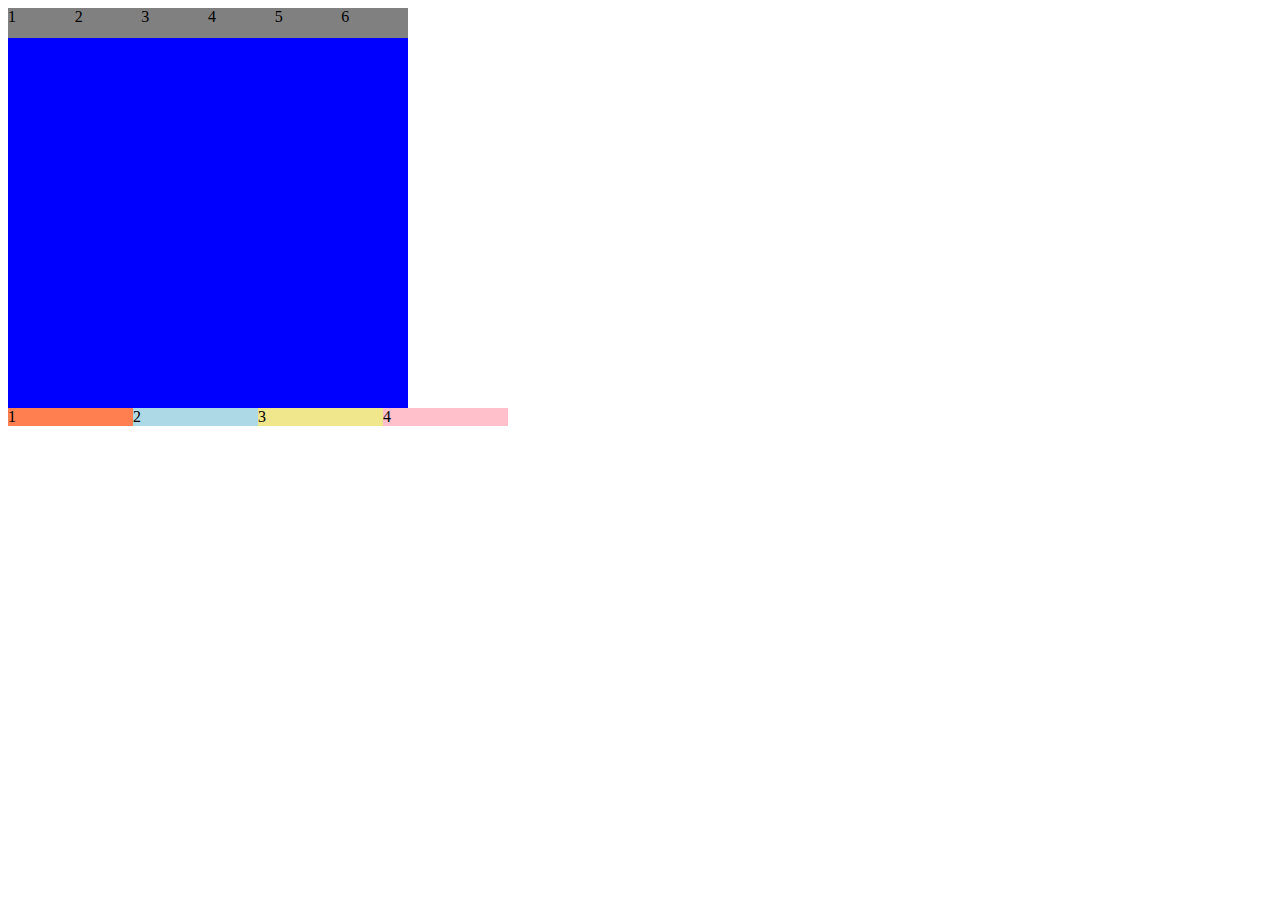
<file: s4.html>
<!DOCTYPE html>
<html lang="en">
<head>
    <meta charset="UTF-8">
    <meta http-equiv="X-UA-Compatible" content="IE=edge">
    <meta name="viewport" content="width=device-width, initial-scale=1.0">
    <title>Document</title>
    <link rel="stylesheet" href="./s4.css">
</head>
<body>
    <div class="container">
       <div class="item">1</div>
       <div class="item">2</div>
       <div class="item">3</div>
       <div class="item">4</div>
       <div class="item">5</div>
       <div class="item">6</div>

    </div>
    <div id="main" class="main">
        <div class="item-1" style="background-color:coral;"> 1 </div>
        <div class="item-2" style="background-color:lightblue;"> 2 </div>
        <div class="item-3" style="background-color:khaki;"> 3 </div>
        <div class="item-4" style="background-color:pink;"> 4 </div>
      </div>
    
    
</body>
</html>
</file>
<file: s4.css>
.container{
    display: flex;
    width: 400px;
    height: 400px;
    background-color: blue;
    /*flex-direction: column;
    flex-wrap: nowrap;
    flex-wrap: wrap;*/

}
.container > .item {
    background-color: gray;
    width: 30%;
    height: 30px;
}
.main{
    display:flex;
    width: 500px;
    
}
.item-1{ flex-basis: 100px;flex-grow: 1;}
.item-2{ flex-basis: 100px;flex-grow: 1;}
.item-3{ flex-basis: 100px;flex-grow: 1;}
.item-4{ flex-basis: 100px;flex-grow: 1;}
</file>
